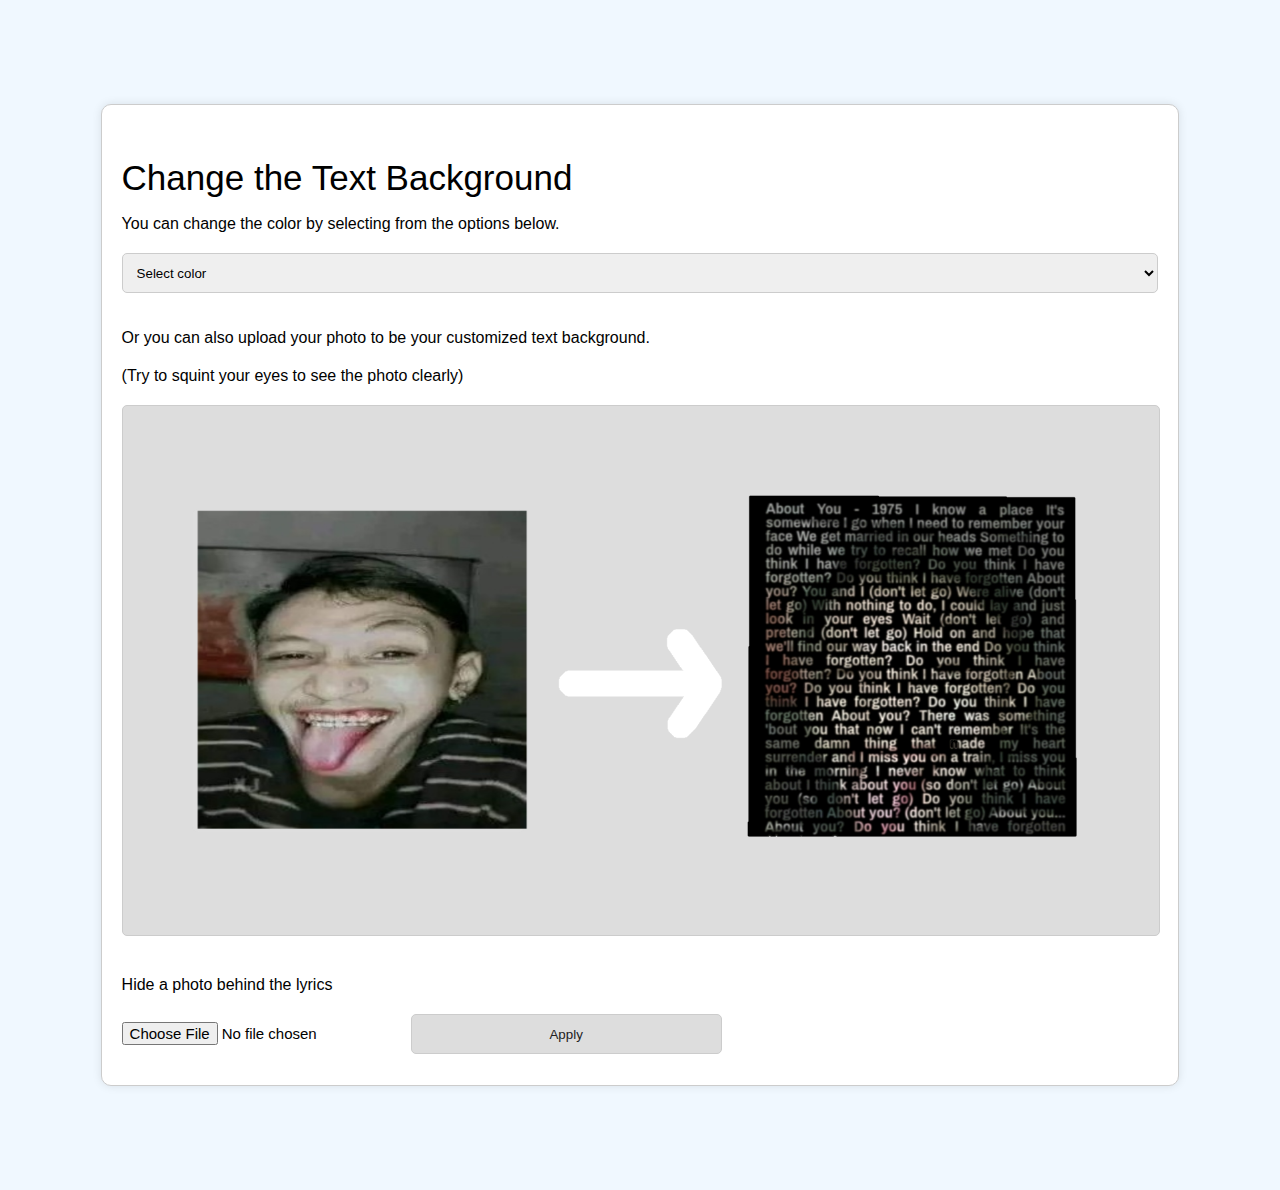
<file: background.html>
<!DOCTYPE html>
<html>
<head>
  <meta charset="UTF-8">
  <meta name="viewport" content="width=device-width, initial-scale=1">
  <title>Change Background</title>
  <link rel="stylesheet" href="style.css">
</head>
<body>
  <div class="box">
    <p class="big">Change the Text Background</p>
   <p>You can change the color by selecting from the options below.</p> 
  <select id="background-select" class="background">
    <option value="white.png">Select color</option>
    <option value="white.png">White</option>
    <option value="light_orange.png">Light Orange</option>
    <option value="sky_blue.png">Sky Blue</option>
    <option value="pink_rose.png">Rose Red</option>
    <option value="lime_green.png">Lime Green</option>
    <option value="pastel_purple.png">Pastel Purple</option>
    <option value="lemon_yellow.png">Lemon Yellow</option>
    <option value="black.png">Monochrome</option>
  </select>
  <p>Or you can also upload your photo to be your customized text background. </p>
    <p class="em">(Try to squint your eyes to see the photo clearly)</p>
  <img src="sample.png" alt="sample.png" class="sample">
    <p>
  Hide a photo behind the lyrics
  </p> 
  <input type="file" id="background-upload" accept=".png">
  <button id="apply-background" class="lintik">Apply</button>
  </div>
  <script>
    const backgroundSelect = document.getElementById('background-select');
    const backgroundUpload = document.getElementById('background-upload');
    const applyBackgroundButton = document.getElementById('apply-background');

    applyBackgroundButton.addEventListener('click', () => {
      if (backgroundUpload.files.length > 0) {
        const file = backgroundUpload.files[0];
        const reader = new FileReader();
        reader.onload = () => {
          localStorage.setItem('backgroundImage', reader.result);
          window.location.href = 'index.html';
        };
        reader.readAsDataURL(file);
      } else {
        const selectedBackground = backgroundSelect.value;
        localStorage.setItem('backgroundImage', selectedBackground);
        if (selectedBackground === 'black.png') {
          localStorage.setItem('bodyBackground', 'white');
        } else {
          localStorage.removeItem('bodyBackground');
        }
        window.location.href = 'index.html';
      }
    });
    /*monochorme system*/
    applyBackgroundButton.addEventListener('click', () => {
  if (backgroundUpload.files.length > 0) {
    const file = backgroundUpload.files[0];
    const reader = new FileReader();
    reader.onload = () => {
      localStorage.setItem('backgroundImage', reader.result);
      localStorage.removeItem('bodyBackground'); // Add this line
      window.location.href = 'index.html';
    };
    reader.readAsDataURL(file);
  } else {
    const selectedBackground = backgroundSelect.value;
    localStorage.setItem('backgroundImage', selectedBackground);
    if (selectedBackground === 'black.png') {
      localStorage.setItem('bodyBackground', 'white');
    } else {
      localStorage.removeItem('bodyBackground');
    }
    window.location.href = 'index.html';
  }
});
/*well well well*/
applyBackgroundButton.addEventListener('click', () => {
  if (backgroundUpload.files.length > 0) {
    const file = backgroundUpload.files[0];
    const reader = new FileReader();
    reader.onload = () => {
      localStorage.setItem('backgroundImage', reader.result);
      localStorage.removeItem('bodyBackground');
      window.location.href = 'index.html';
    };
    reader.readAsDataURL(file);
  } else {
    const selectedBackground = backgroundSelect.value;
    localStorage.setItem('backgroundImage', selectedBackground);
    if (selectedBackground === 'black.png') {
      localStorage.setItem('bodyBackground', 'white');
    } else {
      localStorage.removeItem('bodyBackground');
    }
    window.location.href = 'index.html';
  }
});
  </script>
</body>
<style>
body {
  font-family: Arial, sans-serif;
  padding: 5%;
  line-height: 20px;
  font-size: 18px;
  background-color: aliceblue;
}

.box {
  width: 90%;
  margin: 40px auto;
  padding: 20px;
  background-color: #fff;
  border: 1px solid #ccc;
  border-radius: 10px;
  box-shadow: 0 0 10px rgba(0, 0, 0, 0.1);
}

p {
  font-size: 16px;
  line-height: 18px;
  margin-bottom: 20px;
  color: black;
}

strong {
  font-weight: bold;
}

.em {
  font-weight: 350;
}

select {
  width: 100%;
  height: 40px;
  padding: 10px;
  margin-bottom: 20px;
  border: 1px solid #ccc;
  border-radius: 5px;
}

input {
  margin-bottom: 20px;
  font-size: 15px;
  color: black;
}

input[type="file"] {
  color: black;
  font-size: 15px;
}

button {
  width: 30%;
  height: 40px;
  padding: 10px;
  background-color: #ddd;
  border: 1px solid #ccc;
  color: #222;
  border-radius: 5px;
  cursor: pointer;
}

button:hover {
  background-color: lightgrey;
}

.sample {
  width: 100%;
  height: 100%;
  margin-bottom: 20px;
  border: 1px solid #ccc;
  background-color: #ddd;
  border-radius: 5px;
}
.big{
  font-size: 35px;
  line-height: 35px;
  font-weight: 350;
  text-align: left;
}
</style>
</html>
</file>
<file: style.css>
body {
    margin:0;
    padding: 0;
    background: #111;
    font-family: sans-serif;
}
.normalfont{
  font-family: sans-serif;
}
.lyrics{
  font-size: clamp(16px,5vw,32px);
  font-family: "Archivo Narrow";
  font-weight: 656;
  font-style: normal;
  line-height: 0.95;
  text-align: justify;
  -webkit-background-size: cover;
  background-size: cover;
  background-repeat: no-repeat;
  background-position: center;
  background: url(white.png) no-repeat center/cover;
  background-attachment: fixed;
  -webkit-background-clip: text;
  -webkit-text-fill-color: rgb(255,255, 255, 0.15);
  padding: 5%;
  margin-top: 0vh;
  filter: blur(1.23px) brightness(1.15);
}; 
audio::-webkit-media-controls-timeline {
  pointer-events: skibidi;
  display: block;
  transform : scale(1);
  z-index: 1;
  position: relative;
  left: 5%;
}

audio::-webkit-media-controls-current-time-display {
  display: none;
}

audio::-webkit-media-controls-time-remaining-display {
  display: none;
}
audio::-webkit-media-controls-mute-button {
  display: none;
}

audio::-webkit-media-controls-volume-slider {
  display: none;
}

audio::-webkit-media-controls-overflow-button {
  display: none;
}
audio::-internal-media-controls-download-button
{
  display: none;
}
audio{
  width: 80%;
  transform: scaleY(1) translate(-50%,-50%) scale(0.75);
  border-radius: 100px;
  position: fixed;
  top: 87.5%;
  left: 50%;
  margin-top: 5%;
}
audio::-webkit-media-controls-play-button {
  display: block;
  top: 0;
  left: 2.5%;
  transform: scale(1.5);
  z-index: 2;
}
.white {
  color: white;
  text-decoration: underline;
  cursor: pointer;
  position: fixed;
  bottom: 0;
  left: 50%;
  transform: translateX(-50%);
  border-bottom: 0px solid #000;
  white-space: nowrap;
}
.black {
  color: #111;
  text-decoration: underline;
  cursor: pointer;
  position: fixed;
  bottom: 0;
  left: 50%;
  transform: translateX(-50%);
  border-bottom: 0px solid #000;
  white-space: nowrap;
}
.monochrome.white {
  color: #111;
  position: fixed;
  bottom: 0;
  transform: translate(0, 50%);
  width: 100%;
  cursor: pointer;
  text-decoration: underline;
  border-bottom: 1px solid #fff;
  z-index: 1; 
}
.play{
  color: white;
  position: relative;
  top: 45vw;
  font-size: 50px;
  text-align: center;
  animation: show 3.5s;
}
@keyframes show {
  0%{
    color: white;
  }
  50%{
    color: white;
  }
  100%{
    color: #111;
  }
}
@keyframes cred {
  0%{
    color: #111 ;
  }
  20%{
    color: #999 ;
  }
  50%{
    color: white ;
  }
  100%{
    color: #111;
  }
}
#gitna{
  text-align: center;
}
.credits{
  color: #999;
  position: relative;
  font-weight: 300;
  top: 40vw;
  font-size: 20px;
  text-align: center;
  animation: cred 3.5s;
}
input[type="file"]{
  color: #fff; 
}
p{
  color: white;
}
.sample{
  transform: scale(1);
  max-width: 100%;
  height: auto;
}
.lintik
{
  text-align: center;
  position: relative;
}
.monochrome {
  color: #111;
  background-color: #fff;
}

.monochrome .play {
  animation: show-monochrome 3.5s;
}

.monochrome .credits {
  animation: cred-monochrome 3.5s;
}

@keyframes show-monochrome {
  0% { color: #111; }
  50% { color: #111; }
  100% { color: white; }
}

@keyframes cred-monochrome {
  0% { color: white; }
  20% { color: #111; }
  50% { color: #111; }
  100% { color: white; }
}
a{
  text-decoration: none;
  color: inherit;
}
/*landscape*/
@media (orientation: landscape) {
  .lyrics{
  font-size: 3.05vw;
  font-family: "Archivo Narrow";
  font-weight: 575;
  font-style: normal;
  line-height: 0.95;
  text-align: justify;
  -webkit-background-size: cover;
  background-size: cover;
  background-repeat: no-repeat;
  background-position: center;
  background: url(white.png) no-repeat center/cover;
  background-attachment: fixed;
  -webkit-background-clip: text;
  -webkit-text-fill-color: rgb(255,255, 255, 0.15);
  padding: 0;
  margin: 5vh 3vw;
  filter: blur(1.25px) brightness(1.15);
};
body {
    margin:0;
    padding: 0;
    background: #111;
}
audio::-webkit-media-controls-timeline {
  pointer-events: skibidi;
  display: block;
  transform : scale(1);
  z-index: 1;
  position: relative;
  left: 5%;
}

audio::-webkit-media-controls-current-time-display {
  display: none;
}

audio::-webkit-media-controls-time-remaining-display {
  display: none;
}
audio::-webkit-media-controls-mute-button {
  display: none;
}

audio::-webkit-media-controls-volume-slider {
  display: none;
}

audio::-webkit-media-controls-overflow-button {
  display: none;
}
audio::-internal-media-controls-download-button
{
  display: none;
}
audio{
  width: 75%;
  transform: scaleY(1) translate(-50%,-70%) scale(0.75);
  border-radius: 100px;
  position: fixed;
  top: 87.5%;
  left: 35%;
  margin-top: 5%;
}
audio::-webkit-media-controls-play-button {
  display: block;
  top: 0;
  left: 2.5%;
  transform: scale(1.5);
  z-index: 2;
}
.white{
  color: white;
  text-decoration: underline;
  cursor: pointer;
  position: fixed;
  left: 80%;
  transform: translate(0 50%);
  border-bottom: 0px solid #000;
  white-space: nowrap;
}
.black {
  color: #111;
  text-decoration: underline;
  cursor: pointer;
  left: 80%;
  position: fixed;
  transform: translate(0 50%);
  border-bottom: 0px solid #fff;
  white-space: nowrap;
}
.monochrome.white {
  color: #111;
  position: fixed;
  bottom: 0;
  transform: translate(0, 50%);
  width: 100%;
  cursor: pointer;
  text-decoration: underline;
  border-bottom: 1px solid #fff;
  z-index: 1; 
}
.play{
  color: white;
  position: relative;
  top: 30vh;
  font-size: 50px;
  text-align: center;
  animation: show 3.5s;
}
@keyframes show {
  0%{
    color: white;
  }
  50%{
    color: white;
  }
  100%{
    color: #111;
  }
}
@keyframes cred {
  0%{
    color: #111 ;
  }
  20%{
    color: #999 ;
  }
  50%{
    color: white ;
  }
  100%{
    color: #111;
  }
}
#gitna{
  text-align: center;
}
.credits{
  color: #999;
  position: relative;
  font-weight: 300;
  top: 25vh;
  font-size: 20px;
  text-align: center;
  animation: cred 3.5s;
}
input[type="file"]{
  color: #fff; 
}
p{
  color: white;
}
.sample{
  transform: scale(1);
  max-width: 100%;
  height: auto;
}
.lintik
{
  text-align: center;
  position: relative;
}
.monochrome {
  color: #111;
  background-color: #fff;
}

.monochrome .play {
  animation: show-monochrome 3.5s;
}

.monochrome .credits {
  animation: cred-monochrome 3.5s;
}

@keyframes show-monochrome {
  0% { color: #111; }
  50% { color: #111; }
  100% { color: white; }
}

@keyframes cred-monochrome {
  0% { color: white; }
  20% { color: #111; }
  50% { color: #111; }
  100% { color: white; }
}
a{
  text-decoration: none;
  color: inherit;
}
}
</file>
